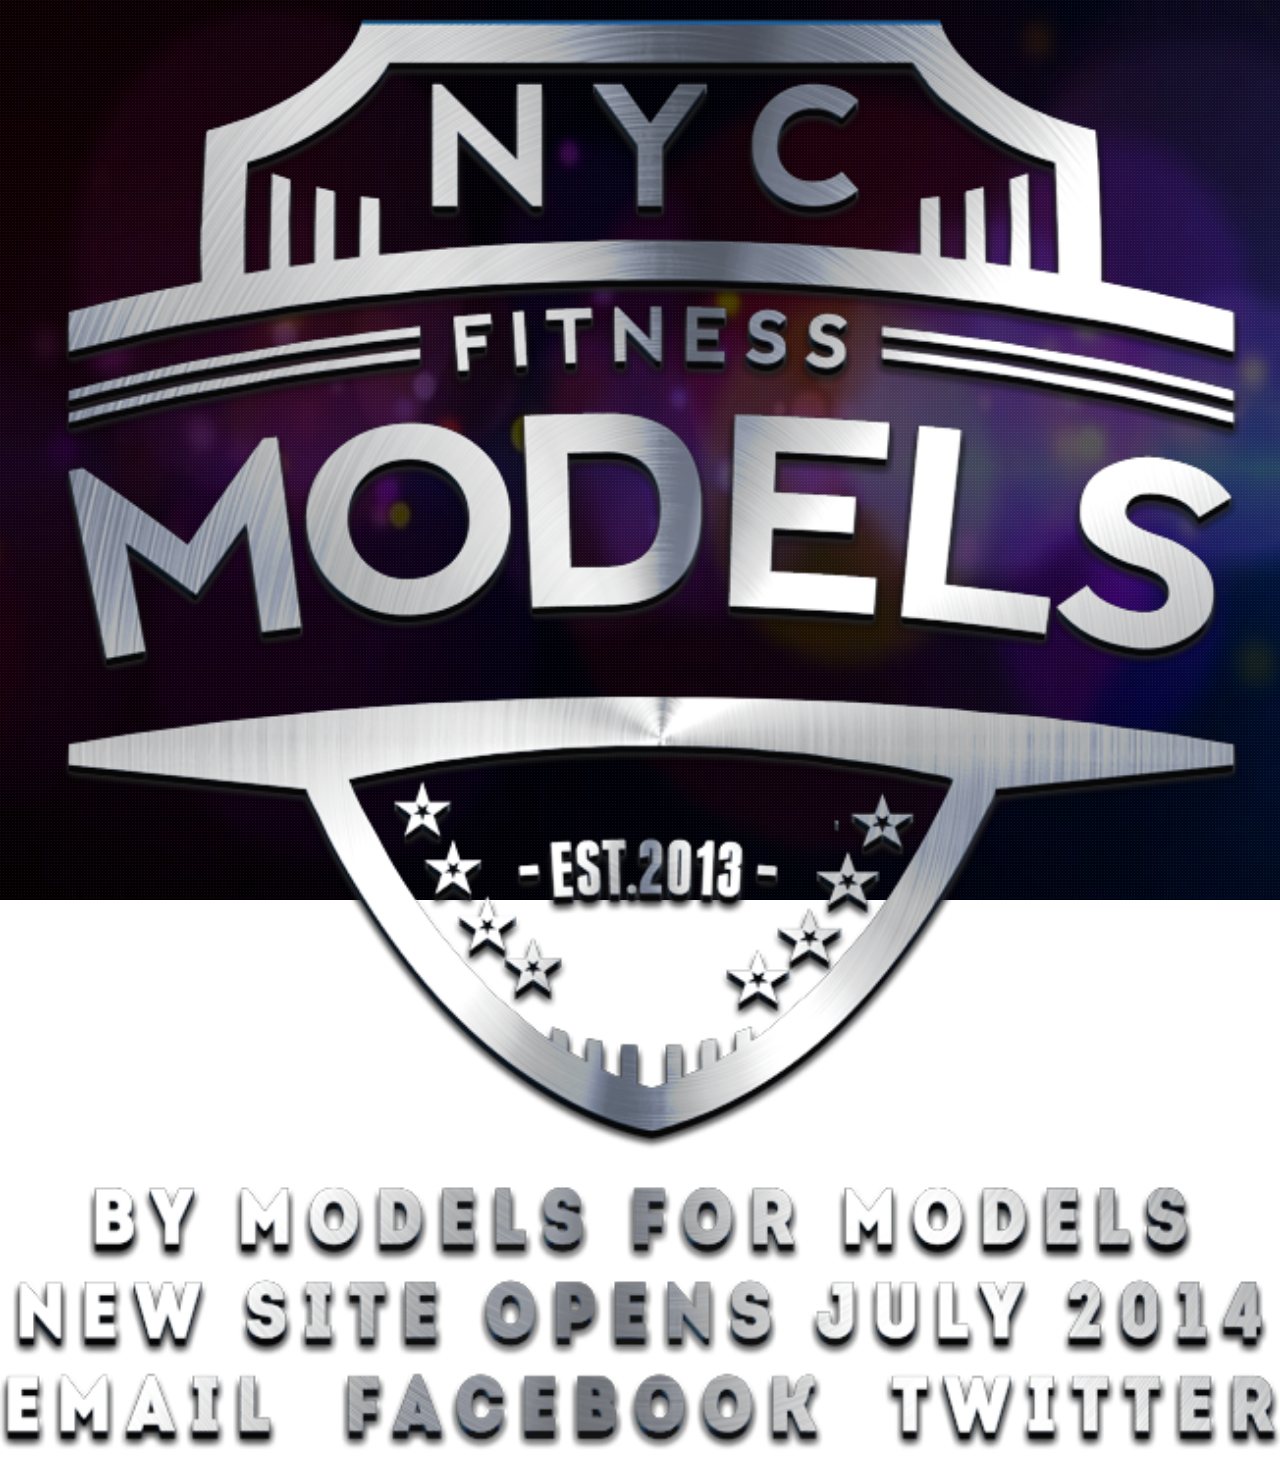
<file: website/mobile/index.html>
<html> 

<html> 
<link rel="stylesheet" href="css/main.css">
<link rel="shortcut icon" href="images/favicon.ico" type="image/x-icon">
<link rel="icon" href="images/favicon.ico" type="image/x-icon">
<link rel="apple-touch-icon" href="images/apple-touch-icon.png">


<head>
  <title>NYC FITNESS MODELS | FOR MODELS BY MODELS</title>  
</head>
<body>

<div class="canvas" style="z-index:1;" position align="center">

	<img src="images/backimage.png" alt="NYCFITNESSSLOGO" width="100%" height="100%" />
	
</div>


<div class="imagelayer" style="z-index:2; opacity:0.6;"></div>

<div class="canvas" style="z-index:3;" position align="center">

	<img src="images/NYCFITNESSSLOGO.png" alt="NYCFITNESSSLOGO" width="100%" height="auto" />
	
</div>

<div class="canvas" style="z-index:4;" position align=""></div>

</body>
</html>
</file>
<file: website/mobile/css/main.css>
#video_background {
position: absolute;
bottom: 0px;
right: 0px;
min-width: 100%;
min-height: 100%;
width: auto;
height: auto;
z-index: -1000;
overflow: hidden;
}

.imagelayer{
min-width: 100%;
min-height: 100%;
background-image: url(../images/carbon.png);
background-repeat: repeat;
    position:absolute; 
    left: 0; 
    top: 0;
}

.canvas{
    width:100%;
    height:100%;
    position:absolute; 
    left: 0; 
    top: 0;
}
</file>
